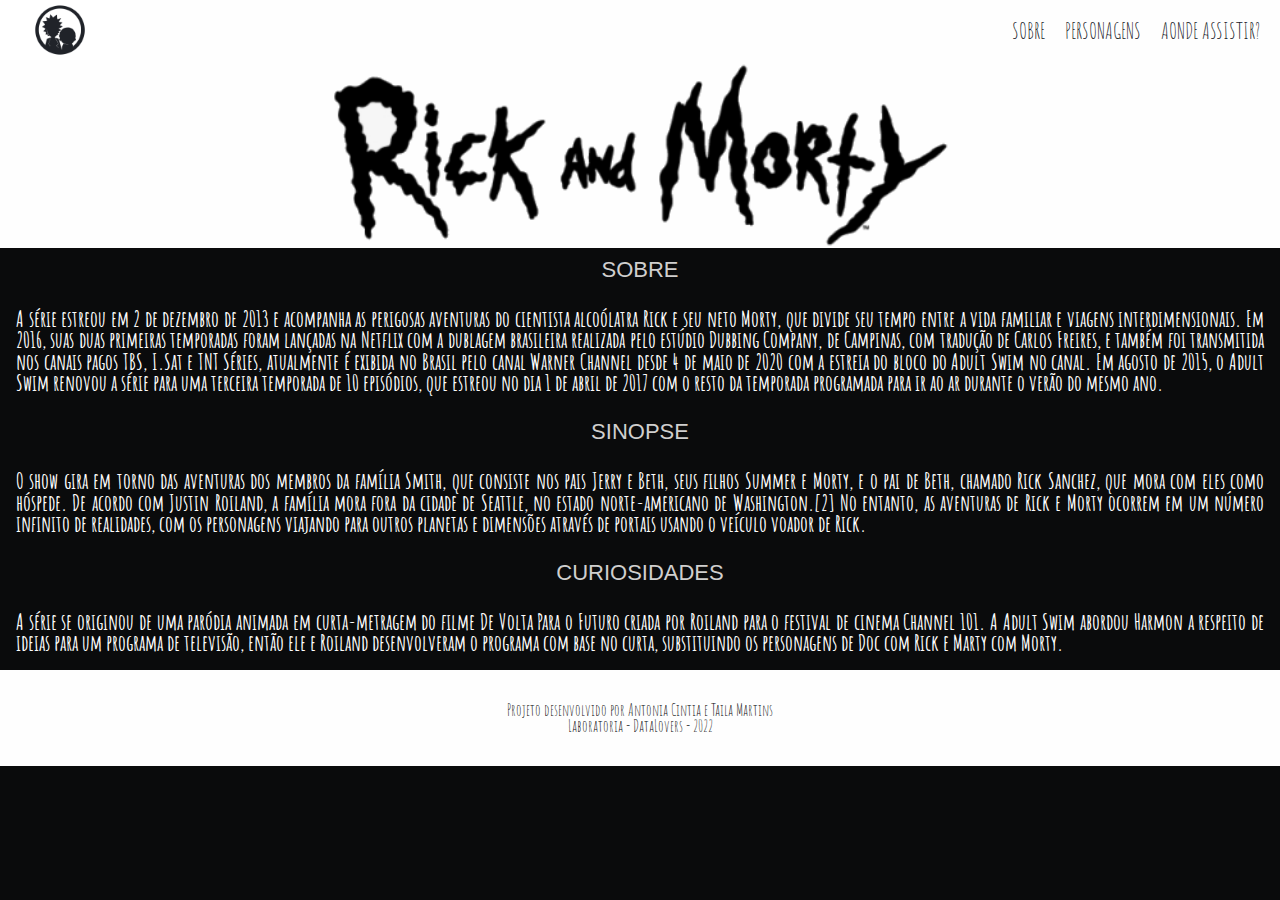
<file: home-teste.html>
<!DOCTYPE html>
<html lang="pt-br">

<head>
    <meta charset="UTF-8">
    <meta name="viewport" content="width=device-width,initial-scale=1">
    <title>Rick and Morty | Data Lovers</title>
    <link rel="icon" type="image/png" sizes="32x32" href="favicon-32x32.png">
    <link rel="stylesheet" href="reset.css">
    <link rel="stylesheet" href="style.css">
    <link href="https://fonts.googleapis.com/css2?family=Amatic+SC:wght@700&family=Space+Grotesk:wght@300&display=swap" rel="stylesheet">
</head>
<body>
    <header class="cabecalho">
      <h1><a href="https://www.adultswim.com/streams/rick-and-morty" target="_blanck"><img class="logo" alt="imagem logo"
        src="logo.png"></a>
      </h1>
        <nav class="menu-nav">
          <ul class="menu-lista">
            <li class="menu-item"><a class="itens" href="home-teste.html">Sobre</a></li>
            <li class="menu-item"><a class="itens" href="index.html">Personagens</a></li>
            <li class="menu-item"><a class="itens" href="https://www.netflix.com/br/title/80014749" target="_blank">Aonde assistir?</a></li>
          </ul>
        </nav>
      </header>
      <main>
        <section class="imagem-nome">
          <img class="logo-rick-and-morty" alt="logo rick e morty" src="logo-nome.png">
        </section>
        <section class="sobre-secao">
            <h2 class="sobre">Sobre</h2>
            <p>A série estreou em 2 de dezembro de 2013 e acompanha as perigosas aventuras do
                cientista alcoólatra Rick
                e seu neto Morty, que divide seu tempo entre a vida familiar e viagens interdimensionais. Em 2016, suas
                duas primeiras temporadas foram lançadas na Netflix com a dublagem brasileira realizada pelo estúdio
                Dubbing Company, de Campinas, com tradução de Carlos Freires, e também foi transmitida nos canais pagos
                TBS, I.Sat e TNT Séries, atualmente é exibida no Brasil pelo canal Warner Channel desde 4 de maio de
                2020 com a estreia do bloco do Adult Swim no canal. Em agosto de 2015, o Adult Swim renovou a série para
                uma terceira temporada de 10 episódios, que estreou no dia 1 de abril de 2017 com o resto da temporada
                programada para ir ao ar durante o verão do mesmo ano.</p>
        </section>
        <section class="sobre-secao">
            <h3 class="sobre">Sinopse</h3>
            <p> O show gira em torno das aventuras dos membros da família Smith, que consiste nos pais Jerry e Beth,
                seus filhos Summer e Morty, e o pai de Beth, chamado Rick Sanchez, que mora com eles como hóspede. De
                acordo com Justin Roiland, a família mora fora da cidade de Seattle, no estado norte-americano de
                Washington.[2] No entanto, as aventuras de Rick e Morty ocorrem em um número infinito de realidades, com
                os personagens viajando para outros planetas e dimensões através de portais usando o veículo voador de
                Rick.</p>
        </section>
        <section class="sobre-secao">
            <h4 class="sobre">Curiosidades</h4>
            <p>A série se originou de uma paródia animada em curta-metragem do filme De Volta Para o
                Futuro criada por
                Roiland para o festival de cinema Channel 101. A Adult Swim abordou Harmon a respeito de ideias para um
                programa de televisão, então ele e Roiland desenvolveram o programa com base no curta, substituindo os
                personagens de Doc com Rick e Marty com Morty.</p>
        </section>
    </main>
    <footer class="rodape">
        <p class="texto-rodape">Projeto desenvolvido por <a class="links" href="https://github.com/cintiasilv" target="_blank">Antonia
                Cintia</a> e <a class="links" href="https://github.com/TailaMartins" target="_blank">Taila Martins</a></p>
        <p class="texto-rodape">Laboratoria - DataLovers - 2022</p>
    </footer>
</body>

</html>
</file>
<file: style.css>
body {
    font-family: 'Amatic SC', cursive;
    background: #0a0b0c;
}
.cabecalho {
    display: flex;
    justify-content: space-between;
    align-items: center;
    background-color: #fefefe;
    box-sizing: border-box;
}
.logo {
    width: 120px;
}
.menu-lista {
    display: flex;
    list-style: none;
    box-sizing: border-box;
}
.itens {
    color: #202329;
    margin-right: 1.25rem;
    text-decoration: none;
    text-transform: uppercase;
    font-size: 22px;
}
.itens:active {
    color: #0a0b0c;
    font-weight: bold;
}
.itens:hover {
    text-decoration: underline;
    color: #00FF00;
}
.imagem-nome {
    background: #fefefe;
    display: flex;
    justify-content: center;
}
.logo-rick-and-morty {
    width: 50%;
}
/*pagina home*/
.sobre-secao {
    background: #0a0b0c;    
}
.sobre {
    padding: 0.5em;
    text-align: center;
    text-transform: uppercase;
    color: #D0CFCE;
    font-size: 22px;
    font-family: Arial, Helvetica, sans-serif;
}
.sobre-secao p {
    text-align: justify;
    font-size: 1.35rem;
    font-weight: 900;
    color: #fefefe;
    padding: 1rem;
}
/*pagina personagens*/
.menu {
    width: 100%;
    display: flex;
    justify-content: center;
    align-items: center;
    padding: 00.5rem;
    box-sizing: border-box;
}
.barra-de-pesquisa{
    display: flex;
    justify-content: center;
    align-items: center;
    padding: 0.5rem 0.5rem 0 0.5rem;
}
.pesquisar {
    width: 40%;
    border: none;
    padding: 0.9rem;
    margin: 6px;
    font-family: 'Amatic SC', cursive;
    font-size: 1.2rem;
    border-radius: 500px;
    background: #66ff66;   
}
::placeholder {
    color: #0a0b0c;
}
.btn-filtro:first-child {
    margin-left: 0;
}
.btn-filtro {
    cursor: pointer;
    border: none;
    padding: 0.9rem;
    margin: 6px;
    font-family: 'Amatic SC', cursive;
    position: relative;
    display: inline-block;
    font-size: 1.2rem;
    border-radius: 500px;
    background: #66ff66;
    color: #0a0b0c;
    font-weight: bold;
}
#percentualTotal {
    display: flex;
    justify-content: center;
    color:#fefefe;
    text-align: center;
    font-size: 22px;    
}
#lista-cards {
    padding: 1rem;
    box-sizing: content-box;
    display: flex;
    flex-wrap: wrap;
    justify-content: center;
}
.card {
    padding: 0.5rem;
    margin-bottom: 15px;
    width: 300px;
    height: 350px;
}
.mostrar-cards {
    width: 100%;
    height: 100%;
    transition: transform 2s;
    transform-style: preserve-3d;
    margin: 0 auto;
}
.card:hover .mostrar-cards {
    transform: rotateY(180deg);
}
.cards-frente, .card-costa {
    position: absolute;
    width: 100%;
    height: 100%;
    backface-visibility: hidden;
    border-radius: 5px;
    border: 2px solid #00FF00;
}
.cards-frente {
    color: #1ea51e;
    text-align: center;
}
.cards-frente p {
    padding-top: 10px;
    font-weight: bold;
    font-size: 22px;
}
.card-costa {
    display: flex;
    flex-direction: column;
    justify-content: center;
    transform: rotateY(180deg);
    background-color: #D0CFCE;
    color: #1ea51e;
}
.card-costa p {
    text-align: center;
    font-weight: bold;
    font-size: 22px;
}
#voltar-ao-topo {
    background: #fefefe;
    position: fixed;
    bottom: 10px;
    right: 50px;
    width: 50px;
    height: 50px;
    color: #0a0b0c;
    border-radius: 30px;
    border: 2px solid #00FF00;
}
.rodape {
    padding: 2rem;
    background: #fefefe;
}

.texto-rodape {
    text-align: center;
    font-size: 16px;
    color: #0a0b0c;
}

.links {
    text-decoration: none;
    color: #0a0b0c;
}

@media screen and (max-width: 499px ) {
    .logo {
        width: 70px;
    }
    .menu-nav{
        padding-top: 0.5rem;
    }
    .logo-rick-and-morty {
        width: 70%;
    } 
    .imagem-card{
        width: 95%;
    }
    .card {
        width: 200px;
        height: 250px;
    }
    .pesquisar {
        width: 80%;
    }
    .menu {
        flex-wrap: wrap;
        justify-content: center; 
    }   
}
</file>
